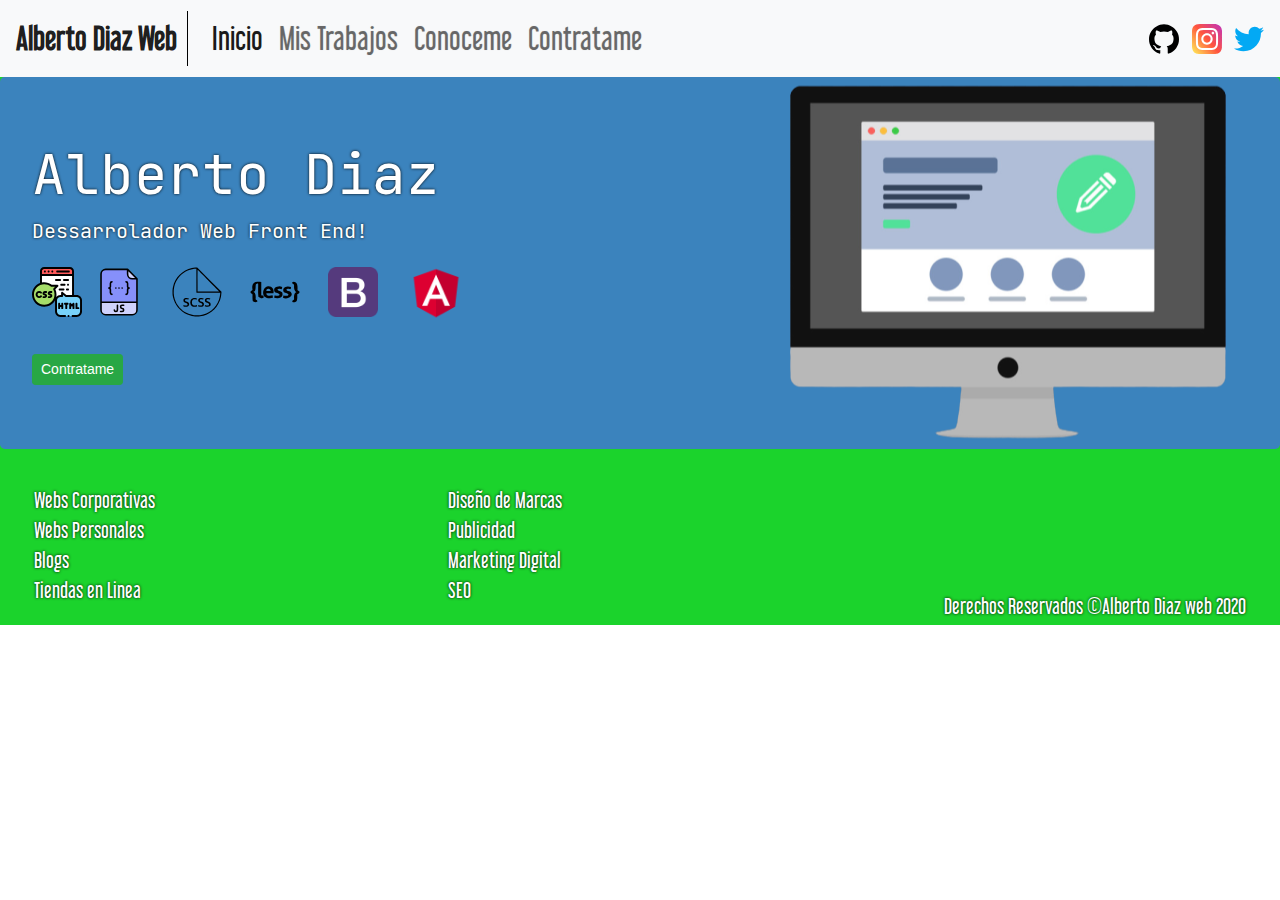
<file: index.html>
<!DOCTYPE html>
<html lang="es">

<head>
    <!-- Required meta tags -->
    <meta charset="utf-8">
    <meta name="viewport" content="width=device-width, initial-scale=1, shrink-to-fit=no">

    <!-- Bootstrap CSS -->
    <link rel="stylesheet" href="https://stackpath.bootstrapcdn.com/bootstrap/4.5.2/css/bootstrap.min.css"
        integrity="sha384-JcKb8q3iqJ61gNV9KGb8thSsNjpSL0n8PARn9HuZOnIxN0hoP+VmmDGMN5t9UJ0Z" crossorigin="anonymous">
    <!-- ESTILOS PROPIOS CSS -->
    <link rel="stylesheet" href="./css/styles.css">

    <title>Alberto Diaz Web</title>
</head>

<body>
    <!--BARRA DE NAVEGACION -->
    <nav class="navbar navbar-expand-lg sticky-top navbar-light bg-light">
        <a class="navbar-brand" href="index.html">Alberto Diaz Web</a>
        <button class="navbar-toggler" type="button" data-toggle="collapse" data-target="#navbarSupportedContent"
            aria-controls="navbarSupportedContent" aria-expanded="false" aria-label="Toggle navigation">
            <span class="navbar-toggler-icon"></span>
        </button>

        <div class="collapse navbar-collapse " id="navbarSupportedContent">
            <ul class="navbar-nav mr-auto">
                <li class="nav-item active">
                    <a class="nav-link" href="index.html">Inicio <span class="sr-only">(current)</span></a>
                </li>
                <li class="nav-item">
                    <a class="nav-link" href="trabajos.html">Mis Trabajos</a>
                </li>
                <li class="nav-item">
                    <a class="nav-link" href="conoceme.html">Conoceme</a>
                </li>
                <li class="nav-item">
                    <a class="nav-link" href="Contacto.html">Contratame</a>
                </li>
            </ul>


            <!-- REDES SOCIALES BARRA DE NAVEGACION -->
        </div>
        <div class="redes">
            <a href="https://github.com/atreiderleto?tab=repositories" target="_blank"><img
                    src="./css/img/redes/github.svg" width="30" height="30"></a>

            <a href="#" class="ml-2" target="_blank"><img src="./css/img/redes/instagram.svg" width="30" height="30"
                    alt="instragram"></a>

            <a href="#" class="ml-2" target="_blank"><img src="./css/img/redes/twitter.svg" width="30" height="30"
                    alt="twitter"></a>
        </div>
        </div>
    </nav>


    <!--JUMBOTRON -->


    <div class="jumbotron  float-left">
        <h2 class="display-4">Alberto Diaz</h2>
        <p class="lead">Dessarrolador Web Front End!
        <p><img src="./css/img/jumbotron/htmlcss.svg" width="50" height="50" alt="">
            <img src="./css/img/jumbotron/js-format.svg" width="50" height="50" alt="">
            <img class="ml-3" src="./css/img/jumbotron/sass.svg" width="50" height="50" alt="">
            <img class="ml-3" src="./css/img/jumbotron/less.svg" width="50" height="50" alt="">
            <img class="ml-3" src="./css/img/jumbotron/512px-Bootstrap_logo.svg.png" width="50" height="50" alt="">
            <img class="ml-3" src="./css/img/jumbotron/Angular_full_color_logo.svg.png" width="60" height="60" alt="">
        </p>

        <a class="btn btn-success btn-sm mt-3" href="./contacto.html" button">Contratame</a>
    </div>


    <!-- FOOOTER-->

    <div id="footer-container" class="container-fluid ">
        <footer id="footer" class="d-flex flex-row p-1">
            <ul class="footer-list col-4 align-items-end ">
                <li>Webs Corporativas</li>
                <li>Webs Personales</li>
                <li>Blogs</li>
                <li>Tiendas en Linea</li>
            </ul>

            <ul class="footer-list col-4  ">
                <li>Diseño de Marcas</li>
                <li>Publicidad</li>
                <li>Marketing Digital</li>
                <li>SEO </li>
            </ul>
            <span id='copyright' class="col-4 d-flex align-items-end  justify-content-end">Derechos Reservados &copy;<a
                    href="index.htmls">Alberto Diaz web 2020</a></span>
        </footer>
    </div>

    <!-- Optional JavaScript -->
    <!-- jQuery first, then Popper.js, then Bootstrap JS -->
    <script src="https://code.jquery.com/jquery-3.5.1.slim.min.js"
        integrity="sha384-DfXdz2htPH0lsSSs5nCTpuj/zy4C+OGpamoFVy38MVBnE+IbbVYUew+OrCXaRkfj"
        crossorigin="anonymous"></script>
    <script src="https://cdn.jsdelivr.net/npm/popper.js@1.16.1/dist/umd/popper.min.js"
        integrity="sha384-9/reFTGAW83EW2RDu2S0VKaIzap3H66lZH81PoYlFhbGU+6BZp6G7niu735Sk7lN"
        crossorigin="anonymous"></script>
    <script src="https://stackpath.bootstrapcdn.com/bootstrap/4.5.2/js/bootstrap.min.js"
        integrity="sha384-B4gt1jrGC7Jh4AgTPSdUtOBvfO8shuf57BaghqFfPlYxofvL8/KUEfYiJOMMV+rV"
        crossorigin="anonymous"></script>
</body>

</html>
</file>
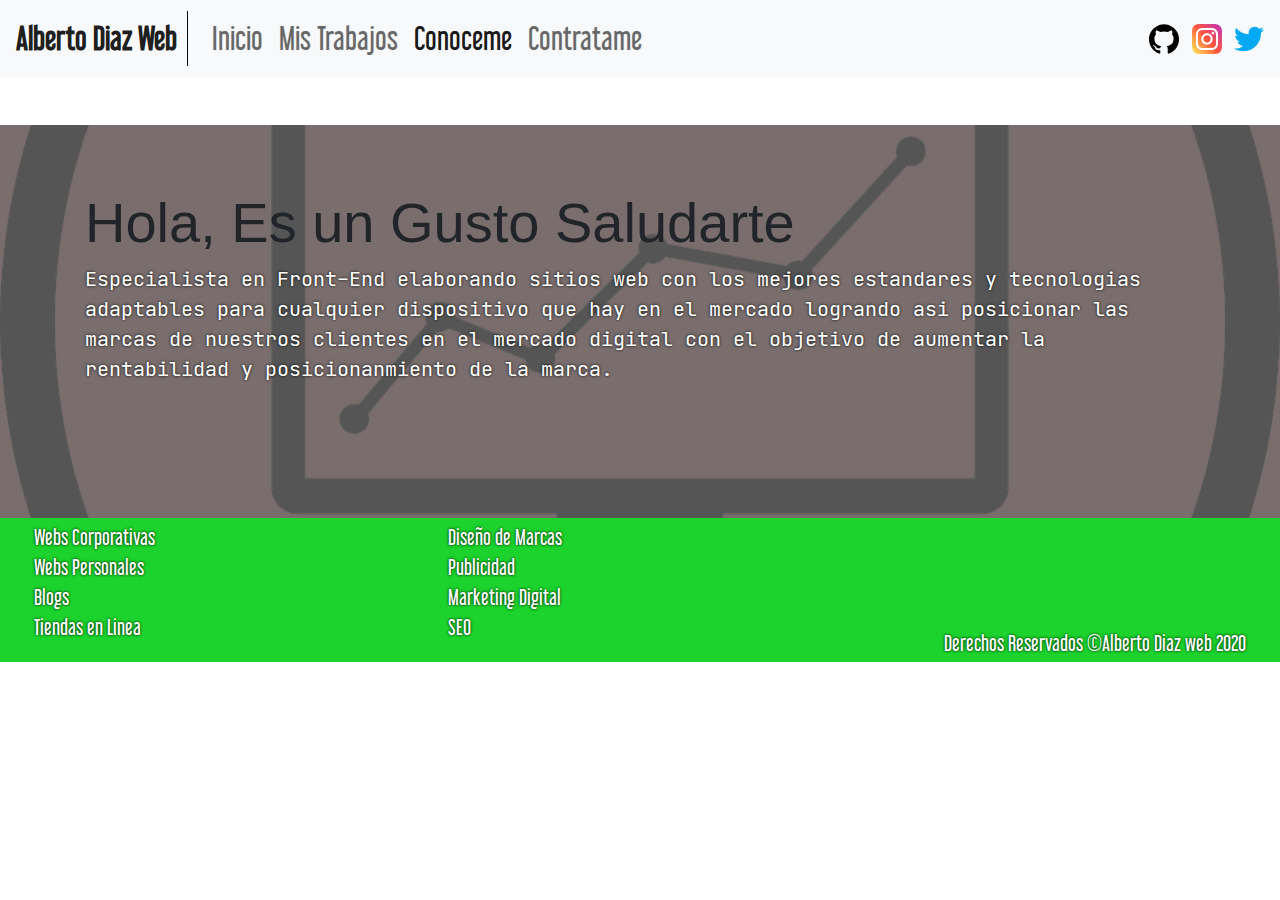
<file: conoceme.html>
<!DOCTYPE html>
<html lang="es">

<head>
    <!-- Required meta tags -->
    <meta charset="utf-8">
    <meta name="viewport" content="width=device-width, initial-scale=1, shrink-to-fit=no">

    <!-- Bootstrap CSS -->
    <link rel="stylesheet" href="https://stackpath.bootstrapcdn.com/bootstrap/4.5.2/css/bootstrap.min.css"
        integrity="sha384-JcKb8q3iqJ61gNV9KGb8thSsNjpSL0n8PARn9HuZOnIxN0hoP+VmmDGMN5t9UJ0Z" crossorigin="anonymous">
    <!-- ESTILOS PROPIOS CSS -->
    <link rel="stylesheet" href="./css/styles.css">

    <title>Alberto Diaz Web</title>
</head>

<body>
    <!--BARRA DE NAVEGACION -->
    <nav class="navbar navbar-expand-lg sticky-top navbar-light bg-light">
        <a class="navbar-brand" href="index.html">Alberto Diaz Web</a>
        <button class="navbar-toggler" type="button" data-toggle="collapse" data-target="#navbarSupportedContent"
            aria-controls="navbarSupportedContent" aria-expanded="false" aria-label="Toggle navigation">
            <span class="navbar-toggler-icon"></span>
        </button>

        <div class="collapse navbar-collapse " id="navbarSupportedContent">
            <ul class="navbar-nav mr-auto">
                <li class="nav-item">
                    <a class="nav-link" href="index.html">Inicio <span class="sr-only">(current)</span></a>
                </li>
                <li class="nav-item">
                    <a class="nav-link" href="trabajos.html">Mis Trabajos</a>
                </li>
                <li class="nav-item active">
                    <a class="nav-link" href="conoceme.html">Conoceme</a>
                </li>
                <li class="nav-item">
                    <a class="nav-link" href="Contacto.html">Contratame</a>
                </li>
            </ul>


            <!-- REDES SOCIALES EN BARRA DE NAVEGACION --->
            <div class="redes">
                <a href="https://github.com/atreiderleto?tab=repositories" target="_blank"><img
                        src="./css/img/redes/github.svg" width="30" height="30"></a>

                <a href="#" class="ml-2" target="_blank"><img src="./css/img/redes/instagram.svg" width="30" height="30"
                        alt="instragram"></a>

                <a href="#" class="ml-2" target="_blank"><img src="./css/img/redes/twitter.svg" width="30" height="30"
                        alt="twitter"></a>
            </div>
        </div>
    </nav>

    <!-- CONTENIDO DE CONOCEME --->


    <div id="jumbo-conoceme" class="jumbotron jumbotron-fluid mt-5 mb-0">

        <div class="container">
            <h3 class="display-4">Hola, Es un Gusto Saludarte</h3>
            <p class="lead">Especialista en Front-End elaborando sitios web con los
                mejores estandares y tecnologias adaptables para cualquier dispositivo que hay en el mercado logrando
                asi
                posicionar las marcas de nuestros clientes en el mercado digital con el objetivo de aumentar la
                rentabilidad
                y posicionanmiento de la marca. </p>
        </div>
    </div>



    <!-- FOOOTER-->

    <div id="footer-container" class="container-fluid ">
        <footer id="footer" class="d-flex flex-row p-1">
            <ul class="footer-list col-4 align-items-end ">
                <li>Webs Corporativas</li>
                <li>Webs Personales</li>
                <li>Blogs</li>
                <li>Tiendas en Linea</li>
            </ul>

            <ul class="footer-list col-4  ">
                <li>Diseño de Marcas</li>
                <li>Publicidad</li>
                <li>Marketing Digital</li>
                <li>SEO </li>
            </ul>
            <span id='copyright' class="col-4 d-flex align-items-end  justify-content-end">Derechos Reservados &copy;<a
                    href="index.html">Alberto Diaz web 2020</a></span>
        </footer>
    </div>


    <!-- Optional JavaScript -->
    <!-- jQuery first, then Popper.js, then Bootstrap JS -->
    <script src="https://code.jquery.com/jquery-3.5.1.slim.min.js"
        integrity="sha384-DfXdz2htPH0lsSSs5nCTpuj/zy4C+OGpamoFVy38MVBnE+IbbVYUew+OrCXaRkfj"
        crossorigin="anonymous"></script>
    <script src="https://cdn.jsdelivr.net/npm/popper.js@1.16.1/dist/umd/popper.min.js"
        integrity="sha384-9/reFTGAW83EW2RDu2S0VKaIzap3H66lZH81PoYlFhbGU+6BZp6G7niu735Sk7lN"
        crossorigin="anonymous"></script>
    <script src="https://stackpath.bootstrapcdn.com/bootstrap/4.5.2/js/bootstrap.min.js"
        integrity="sha384-B4gt1jrGC7Jh4AgTPSdUtOBvfO8shuf57BaghqFfPlYxofvL8/KUEfYiJOMMV+rV"
        crossorigin="anonymous"></script>
</body>

</html>
</file>
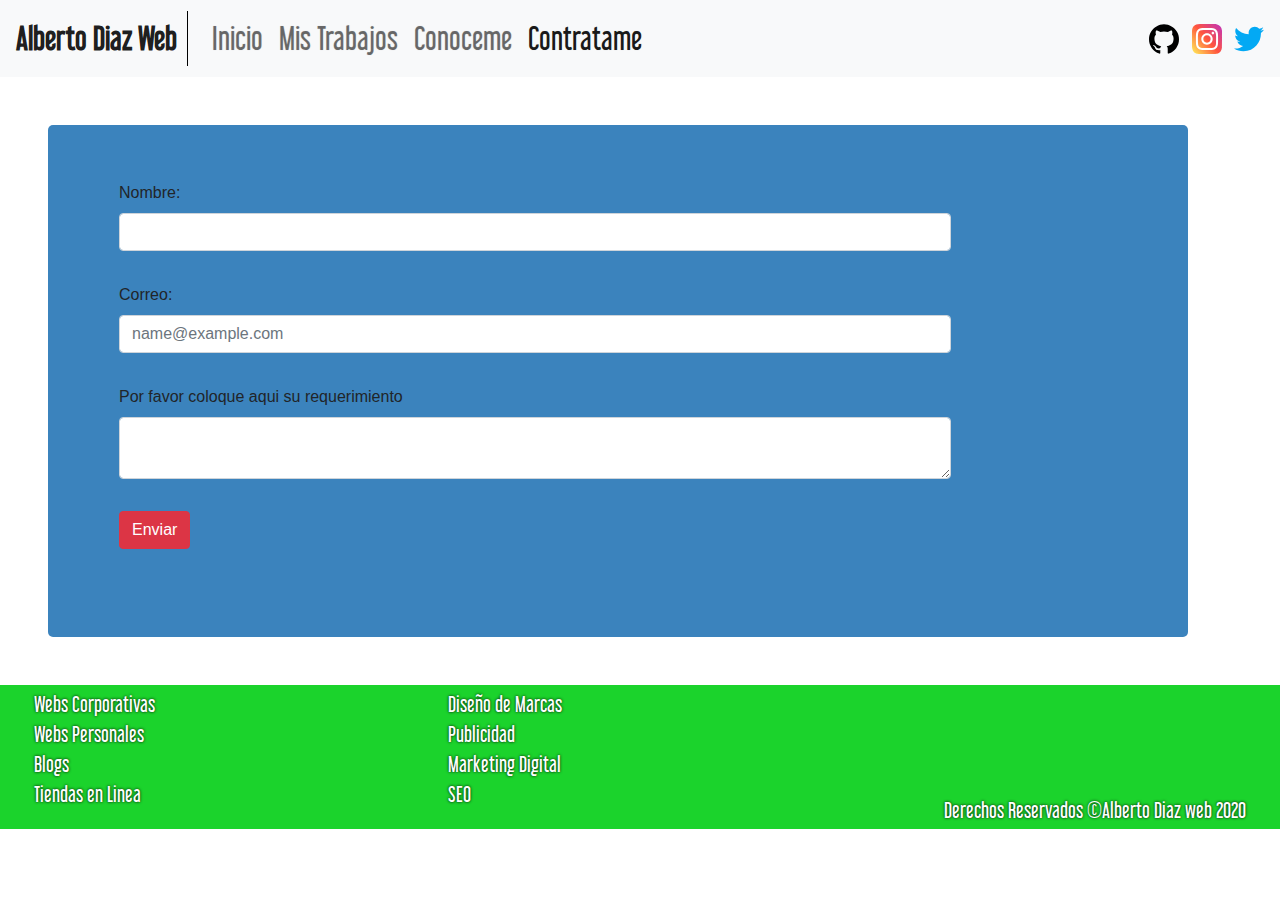
<file: contacto.html>
<!DOCTYPE html>
<html lang="es">

<head>
    <!-- Required meta tags -->
    <meta charset="utf-8">
    <meta content="width=device-width, initial-scale=1, shrink-to-fit=no" name="viewport">
    <!-- Bootstrap CSS -->
    <link crossorigin="anonymous" href="https://stackpath.bootstrapcdn.com/bootstrap/4.5.2/css/bootstrap.min.css"
        integrity="sha384-JcKb8q3iqJ61gNV9KGb8thSsNjpSL0n8PARn9HuZOnIxN0hoP+VmmDGMN5t9UJ0Z" rel="stylesheet">
    <!-- ESTILOS PROPIOS CSS -->
    <link href="./css/styles.css" rel="stylesheet">
    <title>
        Alberto Diaz Web
    </title>
    </link>
    </link>
    </meta>
    </meta>
</head>

<body>
    <!--BARRA DE NAVEGACION -->
    <nav class="navbar navbar-expand-lg sticky-top navbar-light bg-light">
        <a class="navbar-brand" href="index.html">
            Alberto Diaz Web
        </a>
        <button aria-controls="navbarSupportedContent" aria-expanded="false" aria-label="Toggle navigation"
            class="navbar-toggler" data-target="#navbarSupportedContent" data-toggle="collapse" type="button">
            <span class="navbar-toggler-icon">
            </span>
        </button>
        <div class="collapse navbar-collapse " id="navbarSupportedContent">
            <ul class="navbar-nav mr-auto">
                <li class="nav-item ">
                    <a class="nav-link" href="index.html">
                        Inicio
                        <span class="sr-only">
                            (current)
                        </span>
                    </a>
                </li>
                <li class="nav-item ">
                    <a class="nav-link" href="trabajos.html">
                        Mis Trabajos
                    </a>
                </li>
                <li class="nav-item">
                    <a class="nav-link" href="conoceme.html">
                        Conoceme
                    </a>
                </li>
                <li class="nav-item active">
                    <a class="nav-link" href="Contacto.html">
                        Contratame
                    </a>
                </li>
            </ul>

            <!-- REDES SOCIALES BARRA DE NAVEGACION -->
            <div class="redes">
                <a href="https://github.com/atreiderleto?tab=repositories" target="_blank"><img
                        src="./css/img/redes/github.svg" width="30" height="30"></a>

                <a href="#" class="ml-2" target="_blank"><img src="./css/img/redes/instagram.svg" width="30" height="30"
                        alt="instragram"></a>

                <a href="#" class="ml-2" target="_blank"><img src="./css/img/redes/twitter.svg" width="30" height="30"
                        alt="twitter"></a>
            </div>
        </div><p></p>
    </nav>
    <!--FORMULARIO -->

    <div id="formulario" class="container row p-5 m-5">
        <form class="form-group d-flex flex-column col-12 ">
            <div class="form-group p-2 ">
                <label for="exampleFormControlInput1">
                    Nombre:
                </label>
                <input class="form-control col-10" id="exampleFormControlInput1" type="text">
                </input>
            </div>
            <div class="form-group p-2 ">
                <label for="exampleFormControlInput1">
                    Correo:
                </label>
                <input class="form-control col-10" id="exampleFormControlInput1" placeholder="name@example.com"
                    type="email">
                </input>
            </div>
            <div class="form-group p-2">
                <label for="exampleFormControlTextarea1">
                    Por favor coloque aqui su requerimiento
                </label>
                <textarea class="form-control col-10" id="exampleFormControlTextarea1">
                    </textarea>
            </div>
            <div class="form-group p-2">
                <input class="btn btn-danger" name="" type="submit" value="Enviar">
                </input>
            </div>
        </form>
    </div>

    <!-- FOOOTER-->

    <div id="footer-container" class="container-fluid ">
        <footer id="footer" class="d-flex flex-row p-1">
            <ul class="footer-list col-4 align-items-end ">
                <li>Webs Corporativas</li>
                <li>Webs Personales</li>
                <li>Blogs</li>
                <li>Tiendas en Linea</li>
            </ul>

            <ul class="footer-list col-4  ">
                <li>Diseño de Marcas</li>
                <li>Publicidad</li>
                <li>Marketing Digital</li>
                <li>SEO </li>
            </ul>
            <span id='copyright' class="col-4 d-flex align-items-end  justify-content-end">Derechos Reservados &copy;<a
                    href="index.html">Alberto Diaz web 2020</a></span>
        </footer>
    </div>

    <!-- Optional JavaScript -->
    <!-- jQuery first, then Popper.js, then Bootstrap JS -->
    <script crossorigin="anonymous" integrity="sha384-DfXdz2htPH0lsSSs5nCTpuj/zy4C+OGpamoFVy38MVBnE+IbbVYUew+OrCXaRkfj"
        src="https://code.jquery.com/jquery-3.5.1.slim.min.js">
        </script>
    <script crossorigin="anonymous" integrity="sha384-9/reFTGAW83EW2RDu2S0VKaIzap3H66lZH81PoYlFhbGU+6BZp6G7niu735Sk7lN"
        src="https://cdn.jsdelivr.net/npm/popper.js@1.16.1/dist/umd/popper.min.js">
        </script>
    <script crossorigin="anonymous" integrity="sha384-B4gt1jrGC7Jh4AgTPSdUtOBvfO8shuf57BaghqFfPlYxofvL8/KUEfYiJOMMV+rV"
        src="https://stackpath.bootstrapcdn.com/bootstrap/4.5.2/js/bootstrap.min.js">
        </script>
</body>

</html>
</file>
<file: css/styles.css>
/* FUENTES */

@font-face{
    font-family: 'jetbrain';
    src: url(.//fonts/jetbrain/ttf/JetBrainsMono-Regular.ttf);
    font-weight: normal;
    font-style: normal;
}

@font-face{
    font-family: 'libel';
    src: url(.//fonts/libel-suit-rg.ttf);
    font-weight: normal;
    font-style: normal;
}


/* BARRA DE NAVEGACION */

.navbar-brand{
    font-family: 'libel';
    font-weight: bold;
    font-style: normal;
    font-size: 30px;
    padding-right: 10px;
    border-right: 1px solid black;
    
}

.nav-item .nav-link{
    font-family:'libel';
    font-size: 30px;
    text-shadow: 0px 0px 1px #ccc;
}


/* JUMBOTRON */

.jumbotron{
    width: 100%;
    background-image: url(./img/jumbotron/front123-removebg-preview.png);
    background-repeat: no-repeat;
    background-position: right;
    background-color: #3b83bd;
 
}
.jumbotron h2{
    font-family: 'jetbrain';
    font-weight: normal;
    font-style: normal;
    color: rgb(255, 255, 255);
    text-shadow: 0px 0px 3px black;
}

.jumbotron p{
    font-family: 'jetbrain';
    font-weight: normal;
    font-style: normal;
    font-size: 20px;
    text-shadow: 0px 0px 3px black;
}

.lead{
    font-family: 'jetbrain';
    font-weight: normal;
    font-style: normal;
    font-size: 40px;
    color:white;
    text-shadow: 0px 0px 3px black;
}

#img-code{
    background-color: rgb(0, 123, 255);
    justify-content: right;
}

/* FORMULARIO */

#formulario{   
   border-radius: 5px 5px 5px 5px;
   background-color: #3b83bd;
}

/* CONOCEME */

#jumbo-conoceme{

    background-image: url(./img/conoceme/flat-2126876_1280.png);
    background-color:rgb(121, 109, 109);
    height: 393px;
}

/* FOOTER */

#footer-container {
    background-color: #1bd32c;
}

.footer-list {
    font-family: 'libel';
    font-weight: normal;
    font-style: normal;
    font-size: 20px;
    list-style: none;
    color: white;
    text-shadow: 0px 0px 3px black;
    background-color: transparent;
}

#copyright{
    font-family: 'libel';
    font-weight: normal;
    font-style: normal;
    font-size: 20px;
    color: white;
    text-shadow: 0px 0px 3px black;

}

#copyright a {
    color: white;
}
</file>
